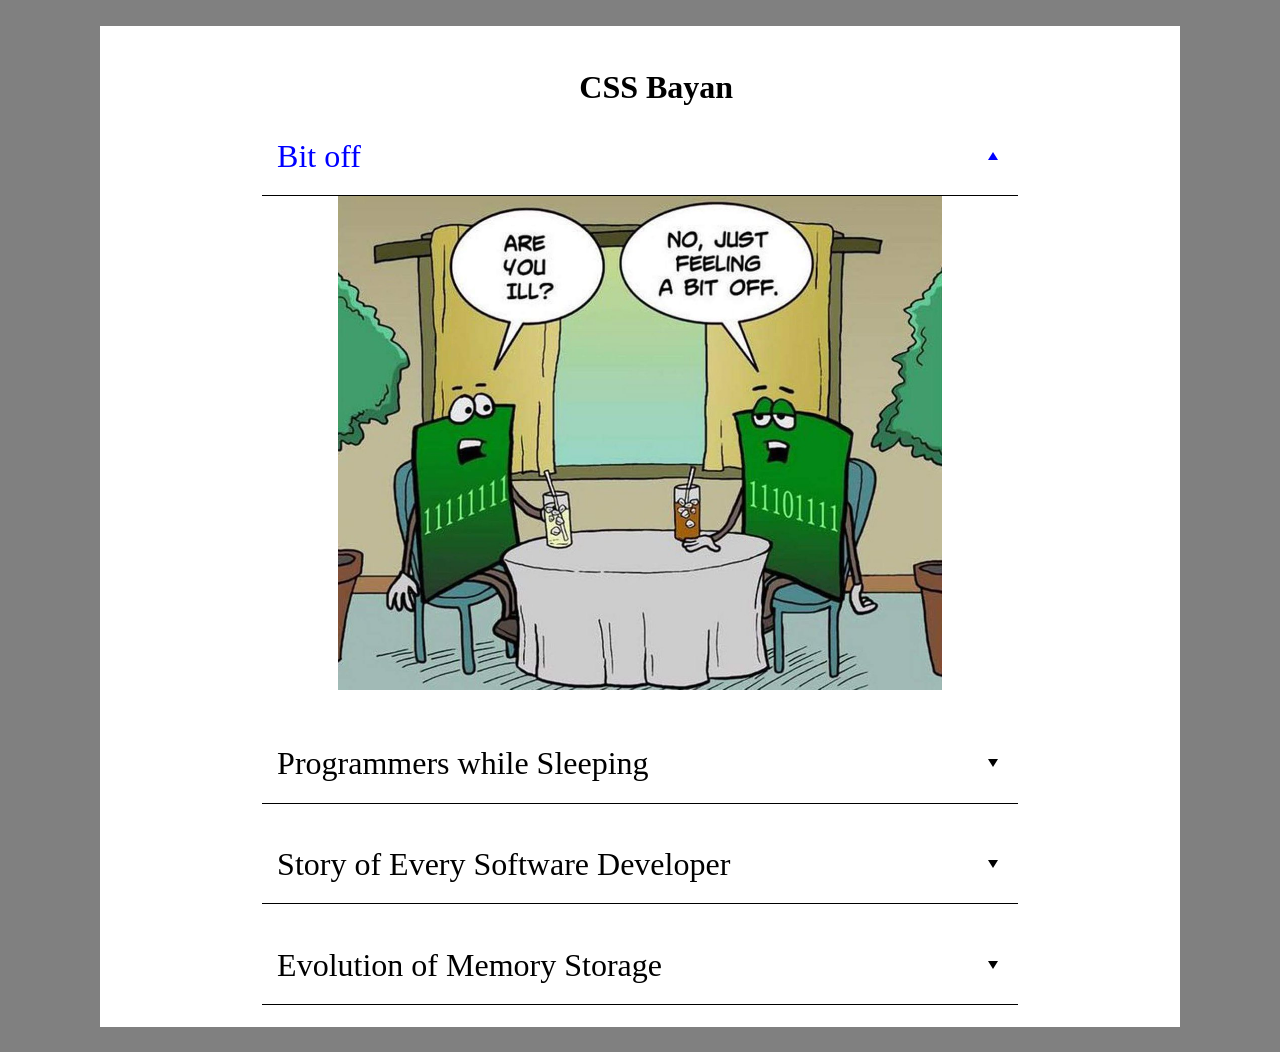
<file: index.html>
<!DOCTYPE html>
<html lang="en">
<head>
    <meta charset="UTF-8">
    <meta http-equiv="X-UA-Compatible" content="IE=edge">
    <meta name="viewport" content="width=device-width, initial-scale=1.0">
    <title>cssBayan</title>
    <link rel="stylesheet" href="./css/style.css">
    <link rel="stylesheet" href="./css/adaptiv.css">
</head>
<body>
    <div class="wrapper">
        <h1>CSS Bayan</h1>
<!------------------------------------------------------------------------------------>
    <div class="wrapper--conteiner">
<!------------------------------------------------------------------------------------>
        <div class="conteiner">
            <input class="input" type="radio" id="Mem_0" name="memo" checked>
            <label class="title--mema" for="Mem_0">Bit off</label>
            <div class="memo"><img src="./assets/bit-off-1.jpg" alt="mem"></div>
         </div>
<!------------------------------------------------------------------------------------>
<!------------------------------------------------------------------------------------>
<div class="conteiner">
    <input class="input" type="radio" id="Mem_1" name="memo">
    <label class="title--mema" for="Mem_1">Programmers while Sleeping</label>
    <div class="memo"><img src="./assets/2.jpg" alt="mem"></div>
 </div>
<!------------------------------------------------------------------------------------>
<!------------------------------------------------------------------------------------>
<div class="conteiner">
    <input class="input" type="radio" id="Mem_2" name="memo">
    <label class="title--mema" for="Mem_2">Story of Every Software Developer</label>
    <div class="memo"><img src="./assets/3.jpg" alt="mem"></div>
 </div>
<!------------------------------------------------------------------------------------>
<!------------------------------------------------------------------------------------>
<div class="conteiner">
    <input class="input" type="radio" id="Mem_3" name="memo">
    <label class="title--mema" for="Mem_3">Evolution of Memory Storage</label>
    <div class="memo"><img src="./assets/4.jpg" alt="mem"></div>
 </div>
<!------------------------------------------------------------------------------------>
    </div>
<!------------------------------------------------------------------------------------>

    </div>
</body>
</html>
</file>
<file: css/style.css>
*{
box-sizing: border-box;
margin: 0;
padding: 0;
}
body{
    background-color: gray;
}
.wrapper{
    max-width: 1080px;
    background-color: #fff;
    color: #000;
    margin: 2% auto;
}
.wrapper h1{
    text-align: center;
}
h1{
    padding: 4% 0px 1% 3%;
}
.wrapper--conteiner{
    display: flex;
    flex-direction: column;
    align-items: center;
}
.conteiner{
    width: 70%;
    cursor: pointer;
    margin-bottom: 2%;

    font-size: 2em;
    line-height: 1.5;
}
.input{
    width: 0;
    height: 0;
    appearance: none;
    position: absolute;
}
.title--mema{
    display: block;
    padding: 2%;
    position: relative;
    cursor: pointer;
    border-bottom: 1px solid #000;
}
.title--mema:after{
    content: "";
    display: block;
    border-style: solid;
    border-width: 8px 5px 0 5px;
    border-color: #000 transparent transparent transparent;
    position: absolute;
    top: 50%;
    right: 20px;
    transform: translateY(-50%);
}
.title--mema:hover{
    color:blue;
}
.title--mema:hover~.memo{
    display: block;
    opacity: 1;
    transition: 2s;
}
.memo img{
    width: 80%;
}
.memo{
    display: none;
    width: 100%;
    text-align: center;
}
.input:checked~.memo{
    display: block;
    opacity: 1;
    transition: 2s;
}
.input:checked~.title--mema{
    color: blue;
}
.input:checked~.title--mema:after{
    border-style: solid;
    border-width: 0 5px 8px 5px;
    border-color: transparent transparent blue  transparent;
}
.input:hover~.title--mema:after{
    border-style: solid;
    border-width: 0 5px 8px 5px;
    border-color: transparent transparent blue  transparent;
}
</file>
<file: css/adaptiv.css>
@media (max-width: 820px) {
    .wrapper{
        max-width: 768px;
        background-color: #fff;
        color: #000;
        margin: 1% auto;
    }
    h1{
        padding: 4% 0px 1% 3%;
    }
    .conteiner{
        width: 70%;
        margin-bottom: 5px;
        font-size: 1.8em;
        line-height: 1.5;
    }
    .memo{
        display: none;
        width: 100%;
        text-align: center;
        opacity: 0;
    }
    .memo img{
        width: 80%;
    }
}
@media (max-width: 320px) {
    .wrapper{
        max-width: 300px;
        background-color: #fff;
        color: #000;
        margin: 2% auto;
    }
    h1{
        font-size: 1.4em;
        padding: 4% 0px 1% 3%;
    }
    .memo{
        display: none;
        width: 100%;
        opacity: 0;
        text-align: center;
    }
    .conteiner{
        width: 70%;
        margin-bottom: 1%;
        font-size: 14px;
        line-height: 1.5;
    }
    .memo img{
        width: 80%;
    }
    .memo{
        display: none;
        width: 100%;
        margin: 0;
        opacity: 0;
    }
    .title--mema{
        display: block;
        padding: 2px;
        position: relative;
        cursor: pointer;
        border-bottom: 1px solid #000;
    }
    .title--mema:after{
        display: none;
    }
}
</file>
